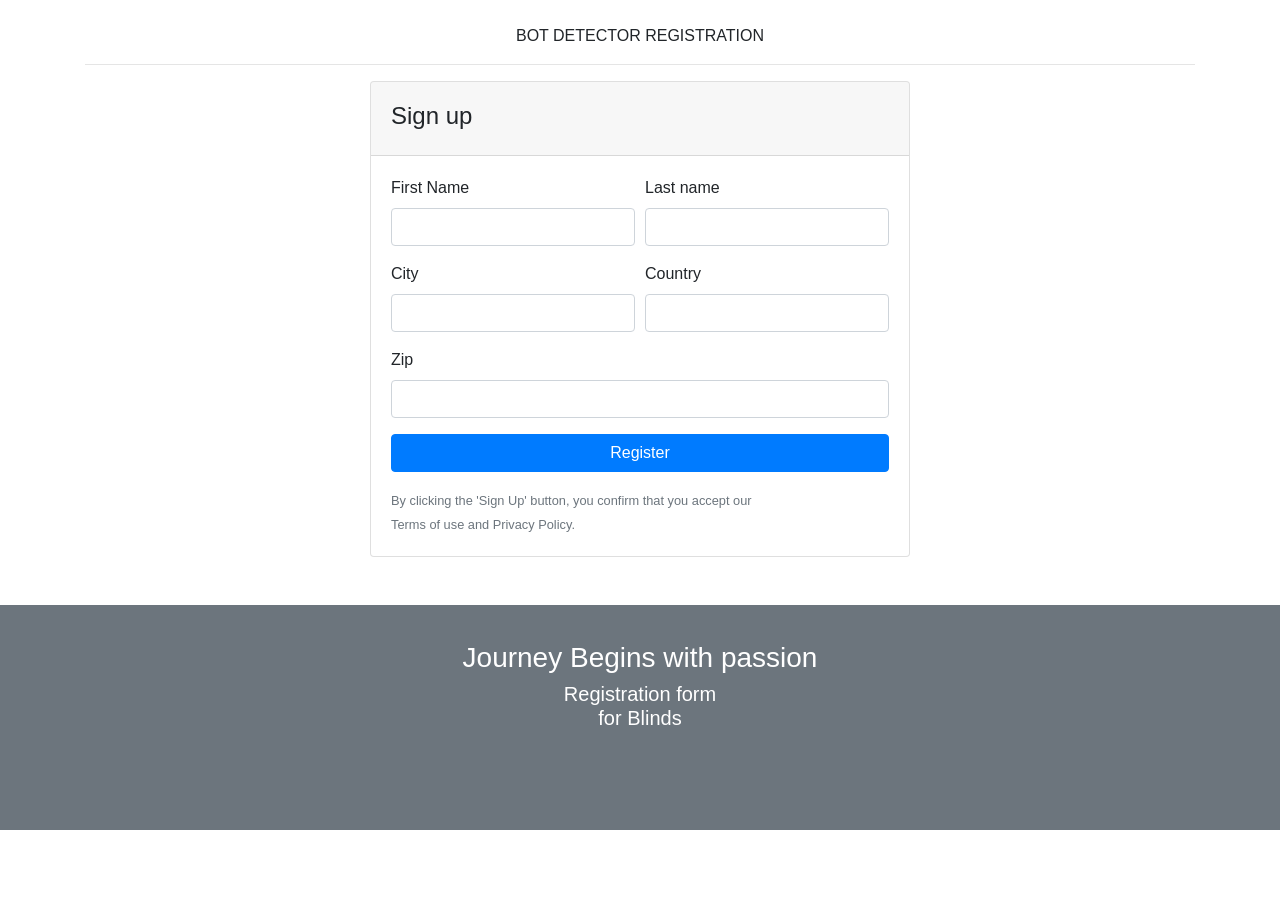
<file: templates/index.html>
<!DOCTYPE html>
<html>
<head>
<link href="//maxcdn.bootstrapcdn.com/bootstrap/4.1.1/css/bootstrap.min.css" rel="stylesheet" id="bootstrap-css">
<script src="//maxcdn.bootstrapcdn.com/bootstrap/4.1.1/js/bootstrap.min.js"></script>
<script src="//cdnjs.cloudflare.com/ajax/libs/jquery/3.2.1/jquery.min.js"></script>
<title></title>

</head>
<body>
	<link rel="stylesheet" href="https://use.fontawesome.com/releases/v5.0.8/css/all.css">

	
<div class="container">
<br>  <p class="text-center">BOT DETECTOR REGISTRATION </p>
<hr>


<div class="row justify-content-center">
<div class="col-md-6">
<div class="card">
<header class="card-header">
	<h4 class="card-title mt-2">Sign up</h4>
</header>
<article class="card-body">
<form action="" method="POST" >
	<div class="form-row">
		<div class="col form-group">
            
			<label for="first_name">First Name </label>
			  
		  	<input type="text" class="form-control" name="First" id="first_name" required>
		</div> 
		<div class="col form-group">
			<label for="t">Last name</label>
		  	<input id="t" type="text" class="form-control"name="Last" placeholder=" ">
		</div> 
	</div> <!-- form-row end.// -->
	<!--<div class="form-group">
		<label for="email_t">Email address</label>
		<input  id="email_t" type="email" class="form-control" placeholder="">
		<small class="form-text text-muted">We'll never share your email with anyone else.</small>
	</div>  form-group end.// -->
	<!--<div class="form-group">
			<label class="form-check form-check-inline">
		  <input class="form-check-input" type="radio" name="gender" value="option1">
		  <span class="form-check-label"> Male </span>
		</label>
		<label class="form-check form-check-inline">
		  <input class="form-check-input" type="radio" name="gender" value="option2">
		  <span class="form-check-label"> Female</span>
		</label>
	</div>  form-group end.// -->
	<div class="form-row">
		<div class="form-group col-md-6">
		  <label for="ty">City</label>
		  <input id="ty" type="text" class="form-control" name='City'>
		</div> <!-- form-group end.// -->
		<div class="form-group col-md-6">
		  <label for="gp">Country</label>
		  <input id="gp" type="text" class="form-control" name='State'>
		</div> <!-- form-group end.// -->
	</div> <!-- form-row.// -->
	<div class="form-group">
		<label for="passo">Zip</label>
	    <input id="passo" class="form-control" name='zipi'>
	</div> <!-- form-group end.// -->  
    <div class="form-group">
        <button type="submit" class="btn btn-primary btn-block" > Register  </button>
    </div> <!-- form-group// -->      
    <small class="text-muted">By clicking the 'Sign Up' button, you confirm that you accept our <br> Terms of use and Privacy Policy.</small>                                          
</form>

</article> <!-- card-body end .// -->

</div> <!-- card.// -->
</div> <!-- col.//-->

</div> <!-- row.//-->


</div> 
<!--container end.//-->

<br><br>
<article class="bg-secondary mb-3">  
<div class="card-body text-center">
    <h3 class="text-white mt-3">Journey Begins with passion</h3>
<p class="h5 text-white">Registration form  <br> for Blinds</p>   <br>

</div>
<br><br>
</article>
</body>
</html>
</file>
